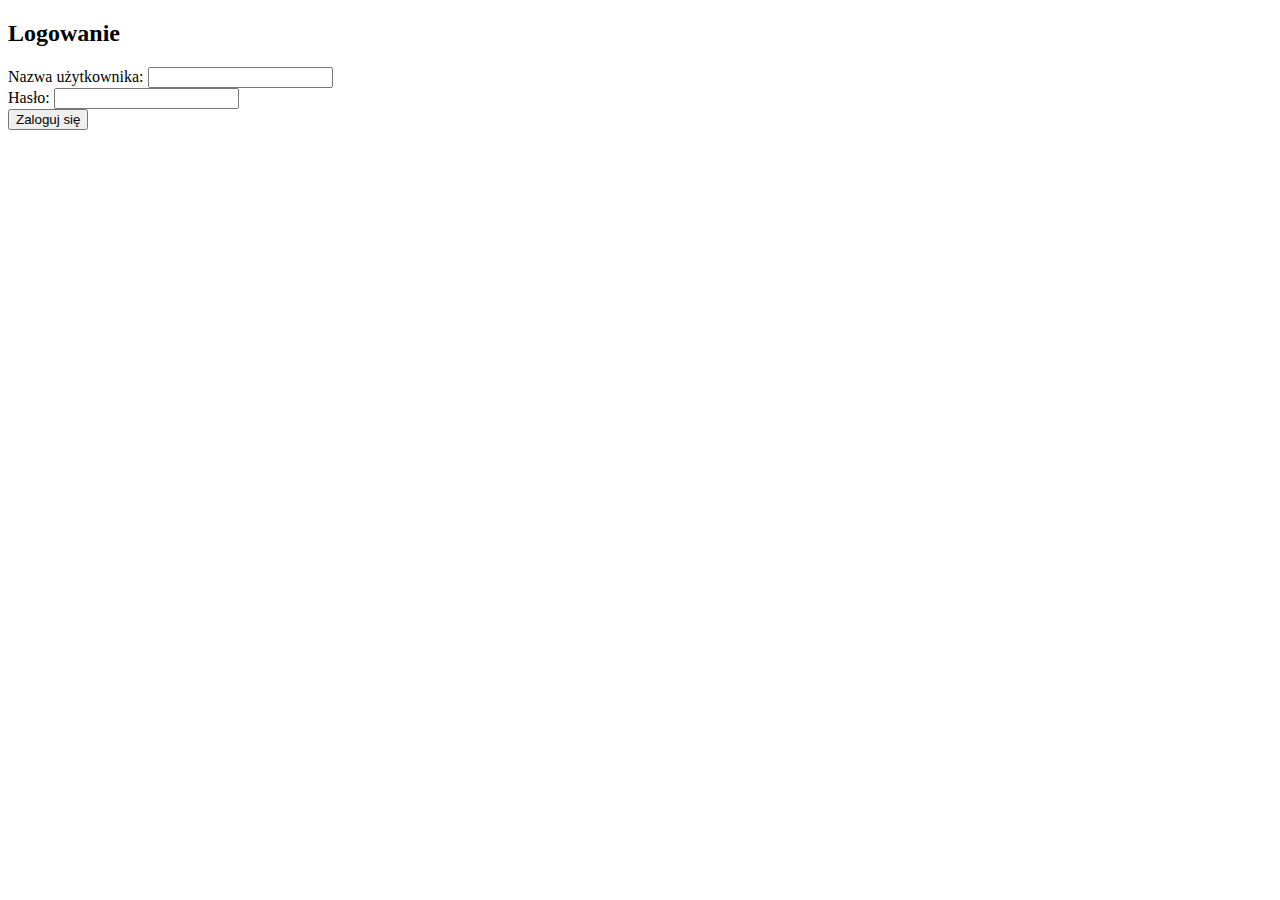
<file: myapp/app/templates/login.html>
<!DOCTYPE html>
<html lang="pl">
<head>
    <meta charset="UTF-8">
    <title>Logowanie</title>
</head>
<body>
    <h2>Logowanie</h2>
    <form action="{{ url_for('main.login') }}" method="post">
        <label for="username">Nazwa użytkownika:</label>
        <input type="text" id="username" name="username" required>
        <br>
        <label for="password">Hasło:</label>
        <input type="password" id="password" name="password" required>
        <br>
        <button type="submit">Zaloguj się</button>
    </form>
</body>
</html>
</file>
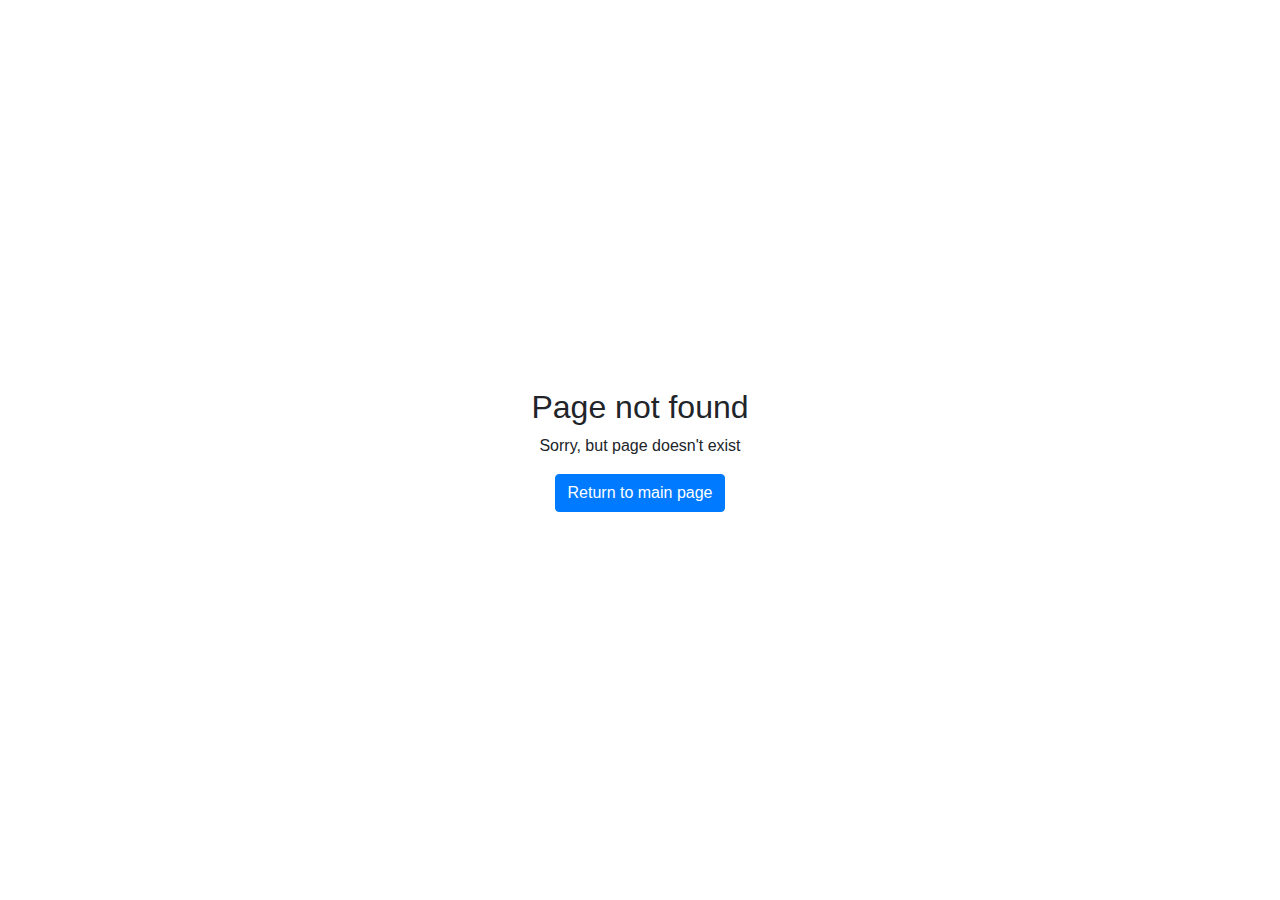
<file: myapp/app/templates/page_not_found.html>
<!-- templates/page_not_found.html -->
<!DOCTYPE html>
<html lang="pl">
<head>
    <meta charset="UTF-8">
    <meta name="viewport" content="width=device-width, initial-scale=1.0">
    <title>Error 404</title>
    <link rel="stylesheet" href="https://stackpath.bootstrapcdn.com/bootstrap/4.5.2/css/bootstrap.min.css">
</head>
<body class="d-flex justify-content-center align-items-center vh-100">
    <div class="text-center">
        <h2>Page not found</h2>
        <p>Sorry, but page doesn't exist</p>
        <a class="btn btn-primary" href="{{ url_for('main.index') }}">Return to main page</a>
    </div>
</body>
</html>
</file>
